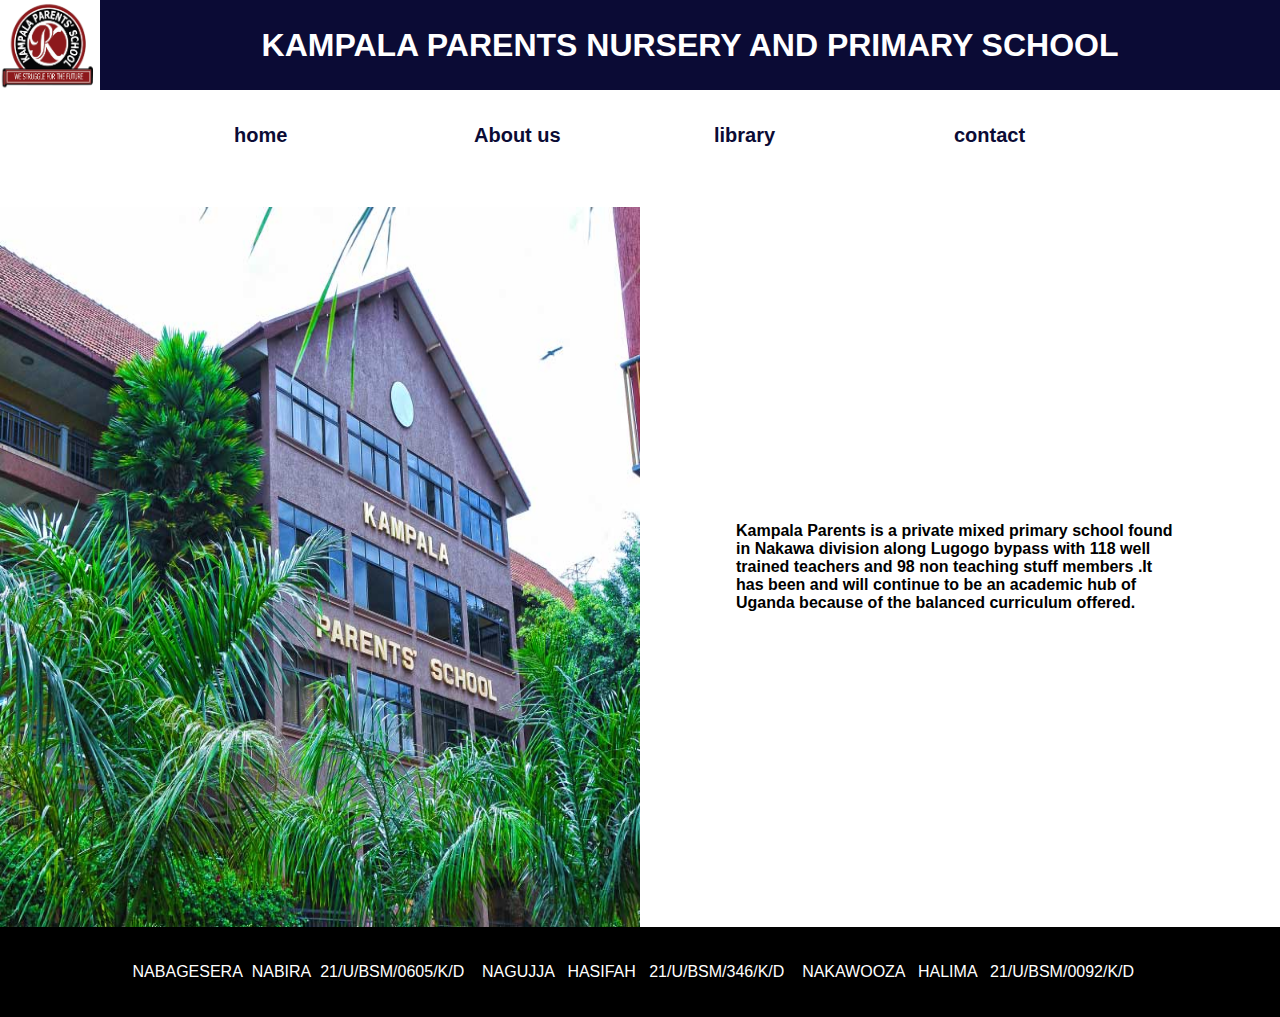
<file: index.html>
<!DOCTYPE html>
<html lang="en">
<head>
    <meta charset="UTF-8">
    <meta http-equiv="X-UA-Compatible" content="IE=edge">
    <meta name="viewport" content="width=device-width, initial-scale=1.0">
    <title>KAMPALA PARENTS PRIMARY SCHOOL</title>
 <link rel="stylesheet" href="home.css">
</head>
<body>
 
<section class="nav">
    <div class="sch">
        <div class="logo">
            <img src="logo1.png"> 
         </div>
        <div class="sch-name">
            <h1 >KAMPALA PARENTS NURSERY AND PRIMARY SCHOOL</h1>
        </div>
    </div>
        <div class="links">
            <ul>
                <li> <a href="index.html">home</a></li>
                <li> <a href="aboutUs.html">About us</a></li>
                <li> <a href="library.html">library</a>
                <li> <a href="contact.html">contact</a></li>
            </ul>
        </div>
</section>
 
<section class="body">
     <div class="img">
        <img src="KPS.jpg" alt="image">
     </div>
     <div class="txt">
            <div class="center">
                Kampala Parents is a private mixed primary school found in Nakawa division along Lugogo bypass with 118 well trained teachers and 98 non teaching stuff members .It has been and will continue to be an academic hub of Uganda because of the balanced curriculum offered.
                
 
            </div>
     </div>
</section>
<section class="footer">
    NABAGESERA&nbsp;  NABIRA&nbsp;   21/U/BSM/0605/K/D &nbsp;&nbsp;
    NAGUJJA   &nbsp;  HASIFAH &nbsp; 21/U/BSM/346/K/D &nbsp;&nbsp;
    NAKAWOOZA  &nbsp; HALIMA  &nbsp; 21/U/BSM/0092/K/D &nbsp;&nbsp;
</section>
</body>
</html>
</file>
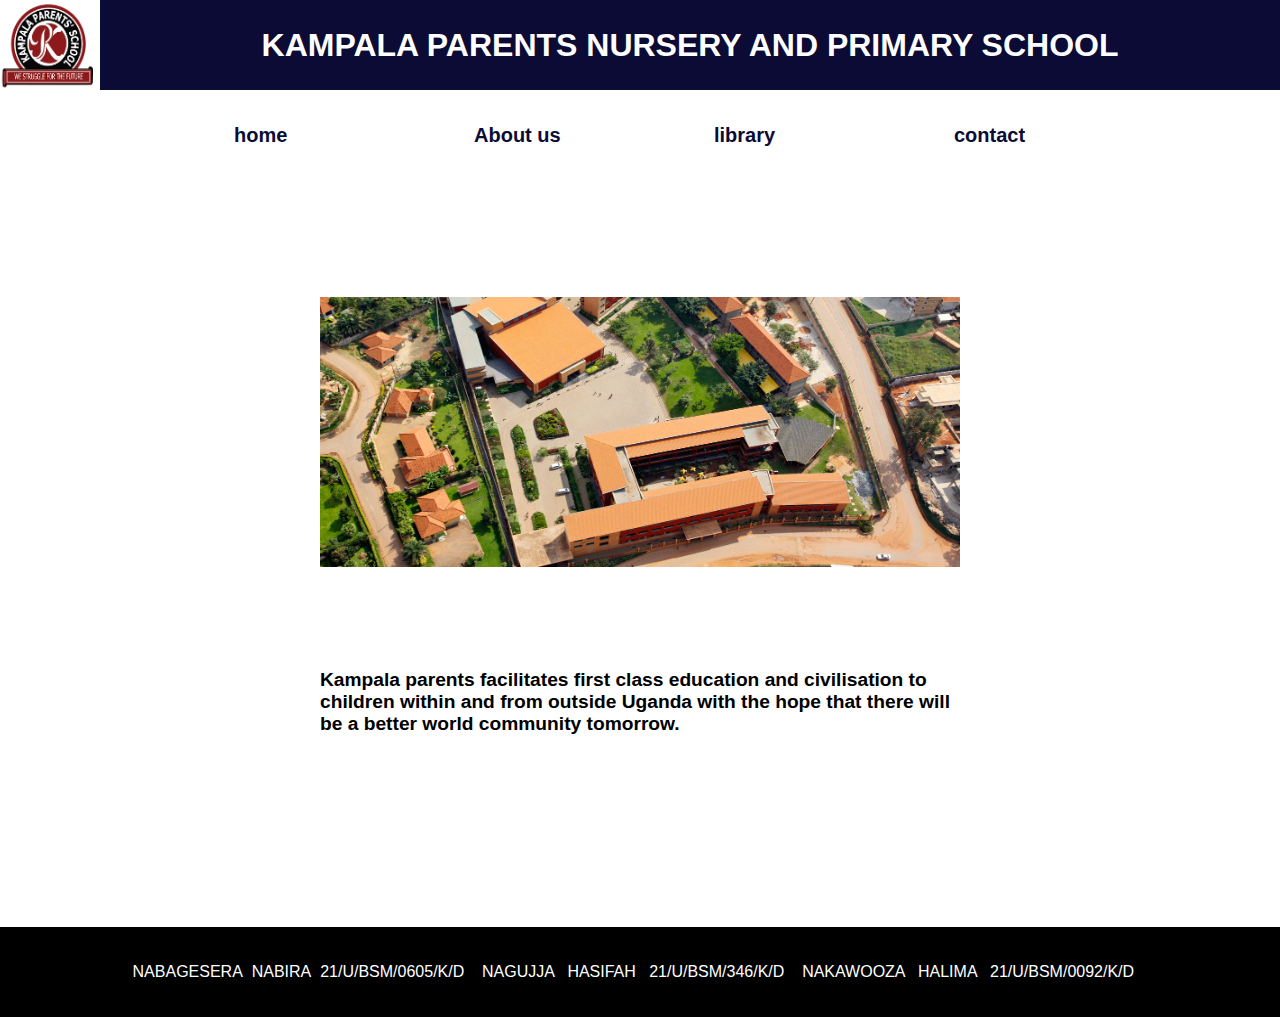
<file: aboutUs.html>
<!DOCTYPE html>
<html lang="en">
<head>
    <meta charset="UTF-8">
    <meta http-equiv="X-UA-Compatible" content="IE=edge">
    <meta name="viewport" content="width=device-width, initial-scale=1.0">
    <title>KAMPALA PARENTS PRIMARY SCHOOL</title>
 <link rel="stylesheet" href="home.css">
 <link rel="stylesheet" href="aboutus.css">
</head>
<body>
 
<section class="nav">
    <div class="sch">
        <div class="logo">
            <img src="logo1.png"> 
         </div>
        <div class="sch-name">
            <h1 >KAMPALA PARENTS NURSERY AND PRIMARY SCHOOL</h1>
        </div>
    </div>
        <div class="links">
            <ul>
                <li> <a href="index.html">home</a></li>
                <li> <a href="aboutUs.html">About us</a></li>
                <li> <a href="library.html">library</a>
                <li> <a href="contact.html">contact</a></li>
            </ul>
        </div>
</section>
 
<section class="body" style=" display:flex; justify-content: center; align-items: center;">
   <div class="a">
        <div class="b">
            <img src="GG.png" alt="">
        </div>
        <div class="c">
        <P>Kampala parents facilitates first class education and civilisation to children within and from outside Uganda with the hope that there will be a better world community tomorrow.
            </p>
        </div>
   </div>   
</section>
<section class="footer">
    NABAGESERA&nbsp;  NABIRA&nbsp;   21/U/BSM/0605/K/D &nbsp;&nbsp;
    NAGUJJA   &nbsp;  HASIFAH &nbsp; 21/U/BSM/346/K/D &nbsp;&nbsp;
    NAKAWOOZA  &nbsp; HALIMA  &nbsp; 21/U/BSM/0092/K/D &nbsp;&nbsp;
</section>
</body>
</html>
</file>
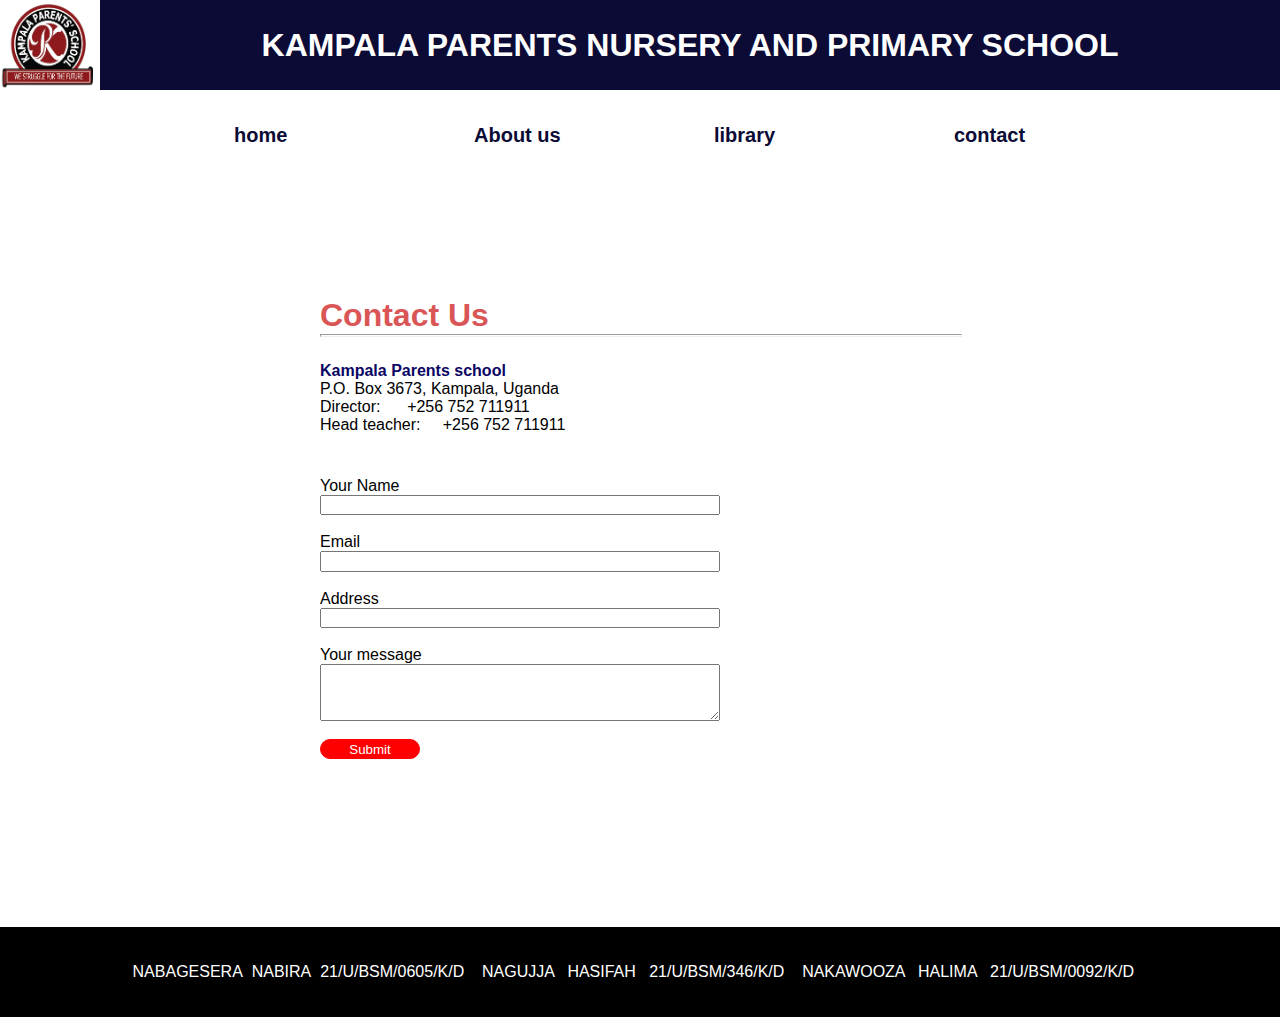
<file: contact.html>
<!DOCTYPE html>
<html lang="en">
<head>
    <meta charset="UTF-8">
    <meta http-equiv="X-UA-Compatible" content="IE=edge">
    <meta name="viewport" content="width=device-width, initial-scale=1.0">
    <title>KAMPALA PARENTS SCHOOL</title>
 <link rel="stylesheet" href="home.css">
 <link rel="stylesheet" href="contact.css">
</head>
<body>

<section class="nav">
    <div class="sch">
        <div class="logo">
            <img src="logo1.png"> 
         </div>
        <div class="sch-name">
            <h1 >KAMPALA PARENTS NURSERY AND PRIMARY SCHOOL</h1>
        </div>
    </div>
        <div class="links">
            <ul>
                <li> <a href="index.html">home</a></li>
                <li> <a href="aboutUs.html">About us</a></li>
                <li> <a href="library.html">library</a>
                <li> <a href="contact.html">contact</a></li>
            </ul>
        </div>
</section>
 
<section class="body"  style=" display:flex; justify-content: center; align-items: center;">
     <div class="cont">
        <h1 style="color:rgb(218, 86, 86)">
            Contact Us
        </h1>
        <hr>
        <p>
           <span style="color:rgb(11, 5, 100); font-weight: bold;"> Kampala Parents school</span> <br>
            P.O. Box 3673, Kampala, Uganda <br>
            Director: &nbsp;&nbsp;&nbsp;&nbsp;    +256 752 711911  <br>
            Head teacher:  &nbsp;&nbsp;&nbsp;&nbsp;+256 752 711911 
        </p>
     <form action="#">
        <label for="user">Your Name</label>
        <input type="text">
        <label for="ml">Email</label>
        <input type="email">
        <label for="ad">Address</label>
        <input type="text">
        <label for="user">Your message</label>
        <textarea name="" id="" cols="30" rows="10"></textarea>
        <button type="submit">Submit</button>
     </form>

     </div>  
</section>
<section class="footer">
    NABAGESERA&nbsp;  NABIRA&nbsp;   21/U/BSM/0605/K/D &nbsp;&nbsp;
    NAGUJJA   &nbsp;  HASIFAH &nbsp; 21/U/BSM/346/K/D &nbsp;&nbsp;
    NAKAWOOZA  &nbsp; HALIMA  &nbsp; 21/U/BSM/0092/K/D &nbsp;&nbsp;
</section>
</body>
</html>
</file>
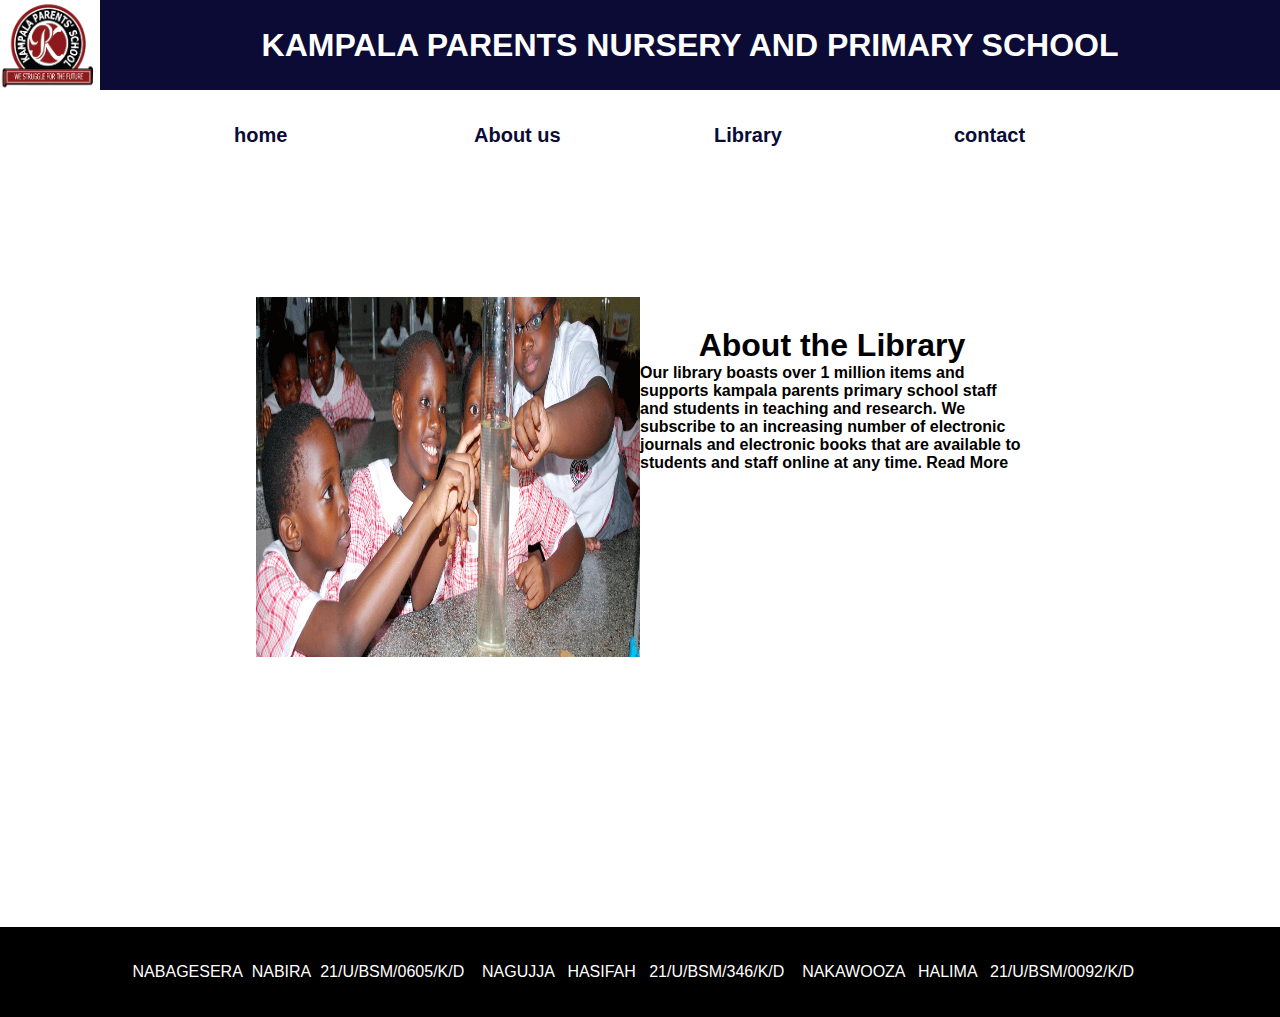
<file: library.html>
<!DOCTYPE html>
<html lang="en">
<head>
    <meta charset="UTF-8">
    <meta http-equiv="X-UA-Compatible" content="IE=edge">
    <meta name="viewport" content="width=device-width, initial-scale=1.0">
    <title>KAMPALA PARENTS PRIMARY SCHOOL</title>
 <link rel="stylesheet" href="home.css">
 <link rel="stylesheet" href="lib.css">
</head>
<body>
 
<section class="nav">
    <div class="sch">
        <div class="logo">
            <img src="logo1.png"> 
         </div>
        <div class="sch-name">
            <h1 >KAMPALA PARENTS NURSERY AND PRIMARY SCHOOL</h1>
        </div>
    </div>
        <div class="links">
            <ul>
                <li> <a href="index.html">home</a></li>
                <li> <a href="aboutUs.html">About us</a></li>
                <li> <a href="library.html">Library</a>
                <li> <a href="contact.html">contact</a></li>
            </ul>
        </div>
</section>
 
<section class="body"  style=" display:flex; justify-content: center; align-items: center;">
    <div class="a">
        <div class="d">
            <img src="BB.png" alt="">
        </div>
        <div class="e">
            <h1 style="margin-top: 30px;">About the Library</h1>
            <p>
                Our library boasts over 1 million items and supports kampala parents primary school staff and students in teaching and research. We subscribe to an increasing number of electronic journals and electronic books that are available to students and staff online at any time.
                Read More</p>
        </div>
   </div>
</section>
<section class="footer">
    NABAGESERA&nbsp;  NABIRA&nbsp;   21/U/BSM/0605/K/D &nbsp;&nbsp;
    NAGUJJA   &nbsp;  HASIFAH &nbsp; 21/U/BSM/346/K/D &nbsp;&nbsp;
    NAKAWOOZA  &nbsp; HALIMA  &nbsp; 21/U/BSM/0092/K/D &nbsp;&nbsp;
</section>
</body>
</html>
</file>
<file: home.css>
* {
    padding: 0;
    margin: 0;
    font-family: sans-serif;
}

body {
    display: flex;
    flex-direction: column;
}
.sch{
    width: 100%;
    height: 10vh;
    display:flex;
    color: white;
    justify-content: center;
    align-items: center;
}
.sch-name{
    width: 95%;
    height: 10vh;
    background-color: rgb(11, 11, 53);
    display:flex;
    color: white;
    justify-content: center;
    align-items: center;
}
.nav {
    width: 100%;
    height: 23vh;
    display: flex;
    align-items: center;
    position: sticky;
    top: 0px;
    background-color: white;
    flex-direction: column;

}


.top {
    width: 100%;
    height: 5vh;
    color:  rgb(11, 11, 53);
    display: flex;
    align-items: center;
}

.top .para {
    margin-right: auto;
    margin-left: 50px;
}

.top .mail {
    display: flex;
    margin-left: auto;
    margin-right: 50px;
}

.top .mail span {
    width: 20px;
    height: 20px;
    fill: white;
}



.nav .logo {
    margin-right: auto;
}

.nav .logo img {
    height: 12vh;
    width: 100PX;

}

.nav .links {
    margin-left: auto;
    height: 10vh;
    width: 90%;
    display: flex;
    justify-content: center;
    color: white;
    align-items: center;
  
    
}

.nav .links ul {
    display:flex;
    list-style: none;
    padding: 1rem;
  
}

.nav .links ul li {
    display: inline-block;
    width: 220px;
    margin: 10px;
}

a {

    text-decoration: none;
    font-size: 20px;
    color:  rgb(11, 11, 53);
    font-weight: bold;
}

.body{
    width: 100%;
    height: 80vh;
    display: flex;
}
.img{
    width: 50%;
    height: 80vh;
}
img{
    width: 100%;
    height: 80vh;
}
.txt{
    width: 50%;
    height: 80vh;
display: flex;
align-items: center;
justify-content: center;
}
.center{
    width: 70%;
    font-weight: bolder;
} 
.footer{
    width: 100%;
    height: 10vh;
    background-color: black; 
    color: white;  
    display: flex;
    justify-content: center;
    align-items: center;

}
</file>
<file: aboutus.css>
.a{
   width: 50%;
   height: 60vh;
   display: flex;
   flex-direction: column;
}
.b{
    width: 100%;
    height: 30vh;
}
.b img{
    width: 100%;
    height: 30vh;
}
.c{
    width: 100%;
    height: 30vh;
    display: flex;
    justify-content: center;
    align-items: center;
    font-size: larger;
    font-weight: bold;
}
</file>
<file: contact.css>
.cont{
    width: 50%;
    min-height: 60vh;
    display: flex;
    flex-direction: column; 
}
hr{
    width: 100%;
    height: 1px;
    background-color: groove;
}
p{
    margin-top: 25px;
}
form{
    margin-top: 25px;
    width: 400px;
    height: 300px;
    display: flex;
    flex-direction: column;
}
label{
    margin-top: 18px;  
}
input{
    outline: none;
    height: 5vh;
}
button{
    margin-top: 18px; 
    width: 100px;
    height: 50px;
    background-color: red;
    color: white;
    border: 1px solid red;
    border-radius: 20px;
}
</file>
<file: lib.css>
.a{
    width: 60%;
    height: 60vh;
    display: flex;
 }
 .d{
    width: 60%;
    height: 60vh;
}
.d img{
    width: 100%;
    height: 40vh;
}
.e{
    width: 60%;
    height: 60vh;
    display: flex;
    align-items: center;
    font-weight: bold;
    flex-direction: column;
}
</file>
